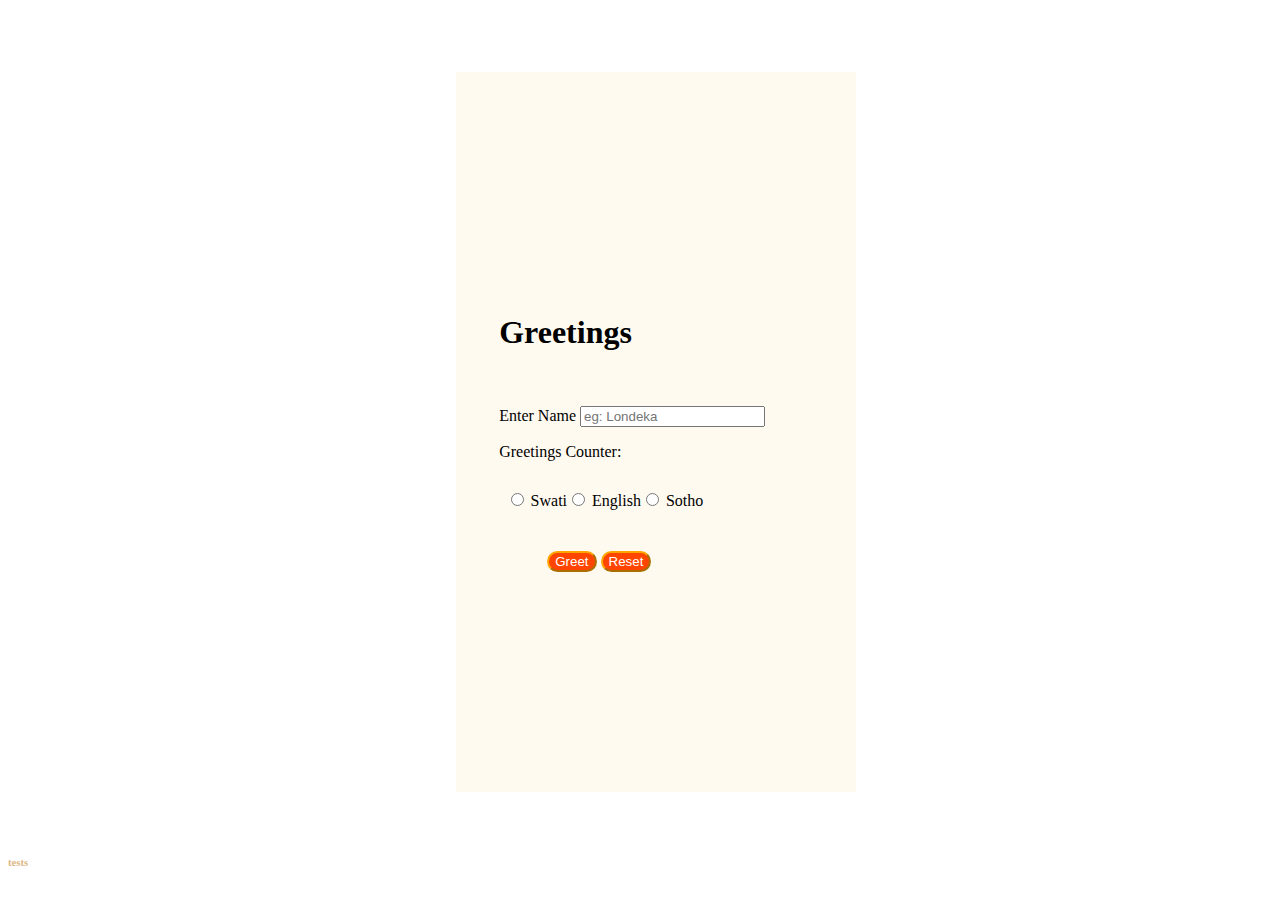
<file: index.html>
<!DOCTYPE html>
<html>
  <head>
    <meta charset="utf-8">
    <title>greetings-page</title>
    <link rel="stylesheet" href="css/greet.css">
    
  </head>
  <body>
   <div class="container">
    <div class="row">
    <div class="col-2 heading">
        <h1>Greetings</h1>
    </div>
    <div class=" col-2 errorMessage">
        <h4></h4>
    </div>
    <div class=" col-2 input-greet">
        <label for="name">Enter Name</label>
              <input type="text" name="" value="" placeholder="eg: Londeka" class="input-box">
              <div class="counter">
                <p>Greetings Counter: <span class="counter"></span></p>
              </div>
             
    </div>
    <div class="col-2 languages">
        <label class="Swati">
            <input type="radio" name="chooseLanguage" class="chooseLanguageRadio" value="Swati">
            <span class="label-body">Swati</span>
          </label>
          <label class="English">
            <input type="radio" name="chooseLanguage" class="chooseLanguageRadio" value="English">
            <span class="label-body" >English</span>
          </label>
          <label class="Sotho">
            <input type="radio" name="chooseLanguage" class="chooseLanguageRadio" value="Sotho">
            <span class="label-body" >Sotho</span>
          </label>
    </div>
    
    <div class=" col-2 Greetmessage">
        <h4 class="message"><span></span></h4>
    </div>
    <div class=" col-2 alert">
      <h4 class="alert"><span></span></h4>
  </div>

    <div class=" col-2 buttons">
      <button class="button-primary greetBtn" type="button" name="button" >Greet</button>
        <button class="button-primary resetButton" type="button" name="button" >Reset</button>
    </div>
   </div>
   </div>
   <h6> <a href="tests/greet-mocha.html">tests</a></h6>
   <script src="js/greet.js" charset="utf-8"></script>
   <script src="js/greet-DOM.js" charset="utf-8"></script>
   
  </body>
  </html>
</file>
<file: css/greet.css>
html,
body {
  height: 100%;
  width: 100%;
  font-size: 100%;
  overflow: hidden; 
}

.container {
  width: 25em;
  height: 80vh;
  display: flex;
  flex-direction: column;
  align-items: center;
  justify-content: center;
  background-color: floralwhite;
}

/*.row {
  display: flex;
  flex-wrap: wrap;
  justify-content: center;
  margin-top: 10px; 
  margin-left: 30px; 
  padding-left: 20px; 
}
*/
.col-2 {
  width: 20em;
  padding: 1%;
}

a {
  text-decoration: none;
  color: burlywood;
}

.button-primary,
input[type="text"].button-primary,
input[type="button"].button-primary {
  color: #fff;
  background-color: orangered;
  border-color: orange;
  border-radius: 1em;
}

.buttons {
  margin-left: 15%;
}

.errorMessage {
  color: red;
}

.message {
  color: darkslategrey;
}

.languages {
  display: inline-flex;
  margin: 2%;
}

.alert {
  display: none;
  color: green;
  margin-top: 10px; 
}

/* Small screens */
@media only screen and (max-width: 34em) {
  .container {
    width: 85%;
    height: 40%;
    margin-inline: 15%;
    margin-block: 5%;
  }

  .col-2,.row {
    max-width: 90%;
  }
}

/* Medium screens */
@media only screen and (min-width: 35em) {
  .container {
    max-width: 80%;
    margin-inline: 35%;
    margin-block: 5%;
  }

  .col-2 {
    max-width: 90%;
  }
}

/* Large screens */
@media only screen and (min-width: 55em) {
  .container {
    max-width: 85%;
    margin-inline: 35%;
    margin-block: 5%;
  }

  .col-2 {
    max-width: 100%;
  }
}
</file>
